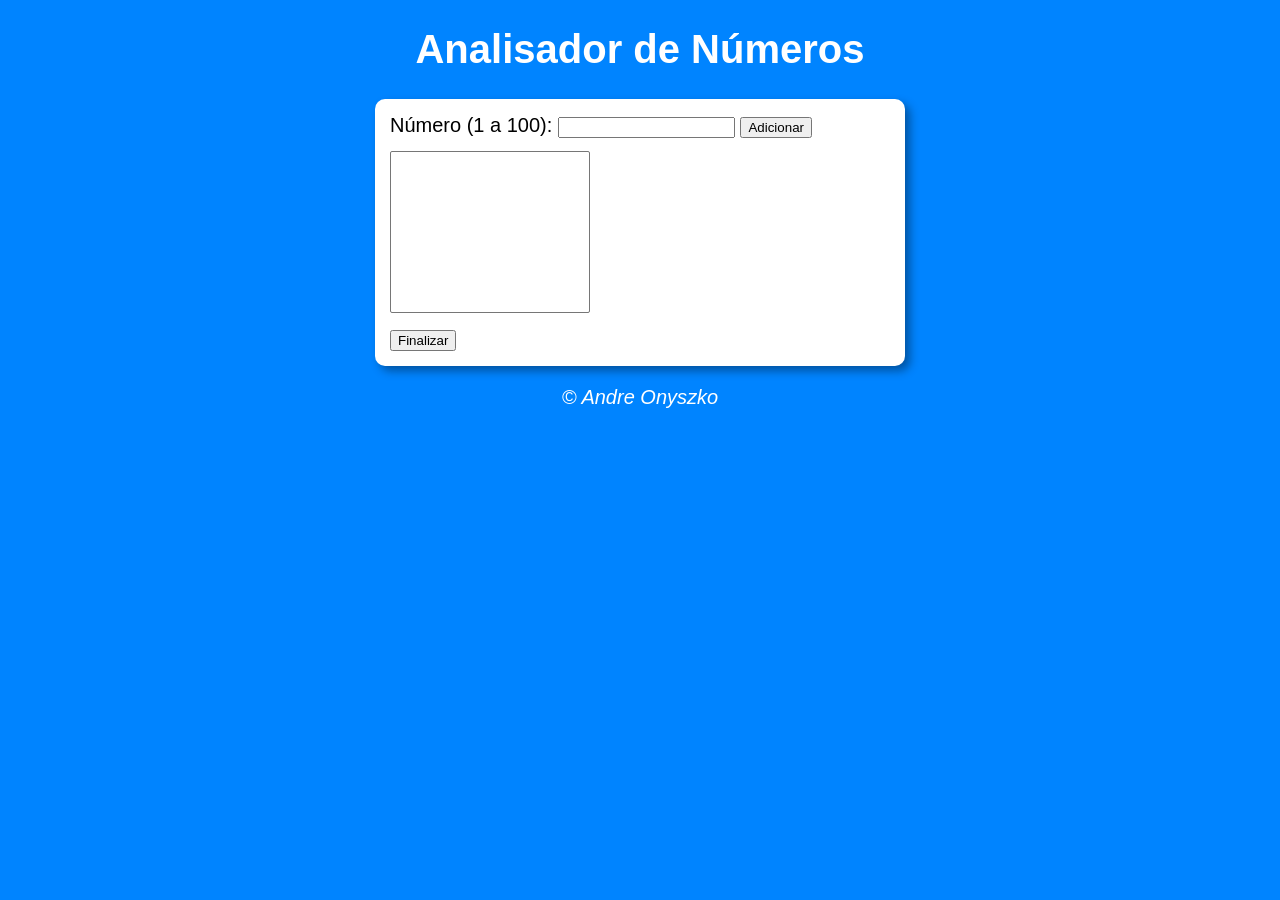
<file: aula16ex/index.html>
<!DOCTYPE html>
<html lang="pt-br">
<head>
    <meta charset="UTF-8">
    <meta name="viewport" content="width=device-width, initial-scale=1.0">
    <title>Analisador de números</title>
    <link rel="stylesheet" href="css/style.css">
</head>
<body>
    <header>
        <h1>Analisador de Números</h1>
    </header>
    <section>
        <div>
            <form>
                <label for="number">Número (1 a 100): </label>
                <input type="number" name="number" id="number">
                <input type="button" value="Adicionar" onclick="adicionar()">
                <br>
                <select name="values" id="values" style="width: 40%; margin: 1em 0;" size="10">
                </select>
                <br>
                <input type="button" value="Finalizar" onclick="finalizar()">
            </form>
        </div>
        <div id="result">

        </div>
    </section>
    <footer>
        &copy; Andre Onyszko
    </footer>
    <script src="js/script.js"></script>
</body>
</html>
</file>
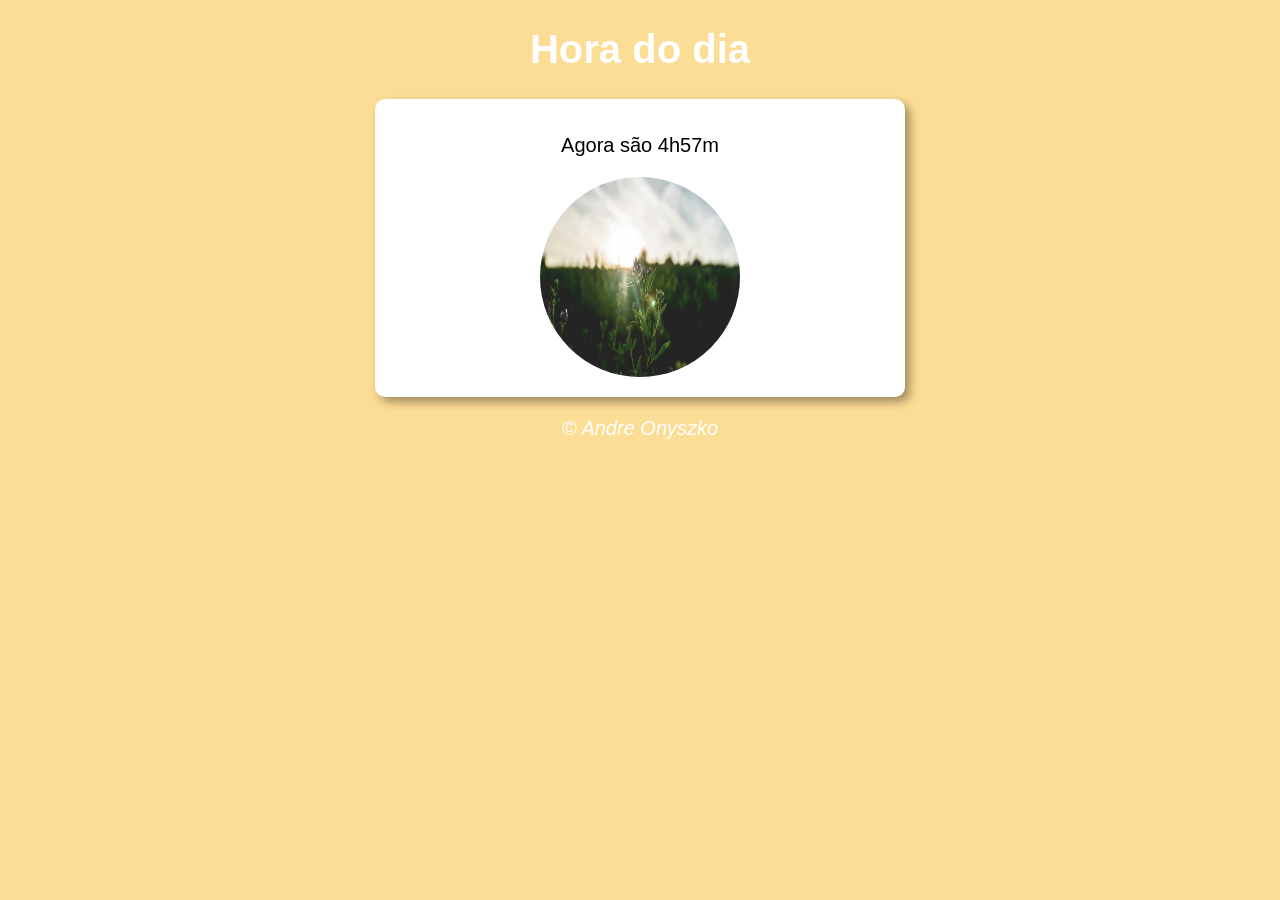
<file: aula12ex/ex015/index.html>
<!DOCTYPE html>
<html lang="pt-br">
<head>
    <meta charset="UTF-8">
    <meta name="viewport" content="width=device-width, initial-scale=1.0">
    <title>Hora do Dia</title>
    <link rel="stylesheet" href="css/style.css">
</head>
<body onload="carregar()">
    <header>
        <h1>Hora do dia</h1>
    </header>
    <section>
        <div id="msg">
            Aqui vai aparecer a mensagem
        </div>
        <div id="img">
            <img src="media/manha.jpg" alt="fotodahora">
        </div>
    </section>
    <footer>
        &copy; Andre Onyszko
    </footer>
    <script src="js/script.js"></script>
</body>
</html>
</file>
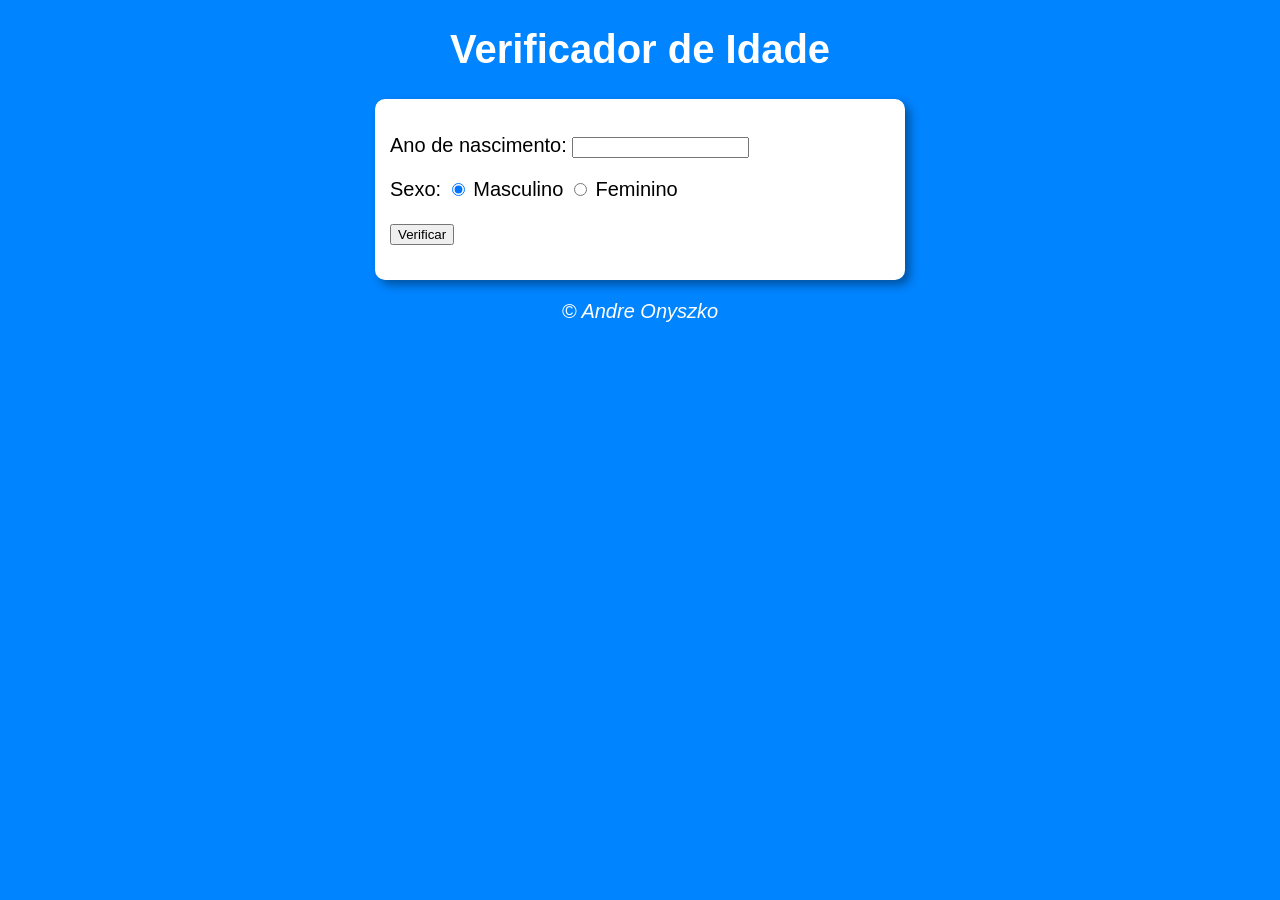
<file: aula12ex/ex016/index.html>
<!DOCTYPE html>
<html lang="pt-br">
<head>
    <meta charset="UTF-8">
    <meta name="viewport" content="width=device-width, initial-scale=1.0">
    <title>Idade</title>
    <link rel="stylesheet" href="css/style.css">
</head>
<body>
    <header>
        <h1>Verificador de Idade</h1>
    </header>
    <section>
        <div>
            <p>
                Ano de nascimento:
                <input type="number" name="yearbirth" id="yearbirth" required min="0">
            </p>
            <p>
                Sexo:
                <input type="radio" name="gender" id="male" checked>
                <label for="male">Masculino</label>
                <input type="radio" name="gender" id="female">
                <label for="female">Feminino</label>
            </p>
            <input type="submit" value="Verificar" onclick="verify()">
        </div>
        <div id="container-result">
            <p></p>
        </div>
    </section>
    <footer>
        &copy; Andre Onyszko
    </footer>
    <script src="js/script.js"></script>
</body>
</html>
</file>
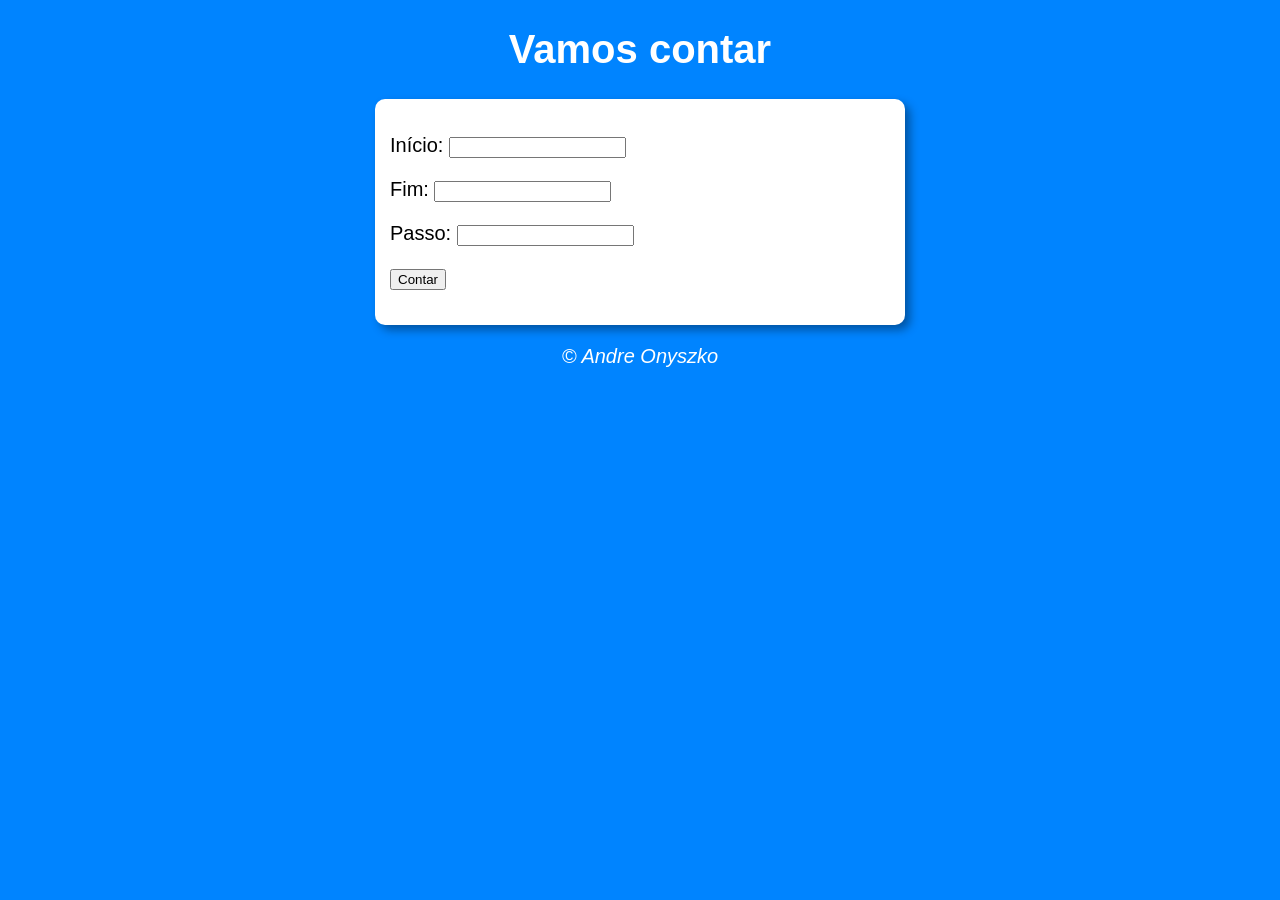
<file: aula14ex/ex020/index.html>
<!DOCTYPE html>
<html lang="pt-br">
<head>
    <meta charset="UTF-8">
    <meta name="viewport" content="width=device-width, initial-scale=1.0">
    <title>Contagem</title>
    <link rel="stylesheet" href="css/style.css">
</head>
<body>
    <header>
        <h1>Vamos contar</h1>
    </header>
    <section>
        <div>
            <form>
                <p><label for="start">Início: </label><input type="number" name="start" id="start" required min="0"></p>
                <p><label for="end">Fim: </label><input type="number" name="end" id="end" required min="0"></p>
                <p><label for="jump">Passo: </label><input type="number" name="jump" id="jump" required min="0"></p>
            </form>
            <input type="submit" value="Contar" onclick="count()">
        </div>
        <div id="resultfield">
            <p></p>
        </div>
    </section>
    <footer>
        &copy; Andre Onyszko
    </footer>
    <script src="js/script.js"></script>
</body>
</html>
</file>
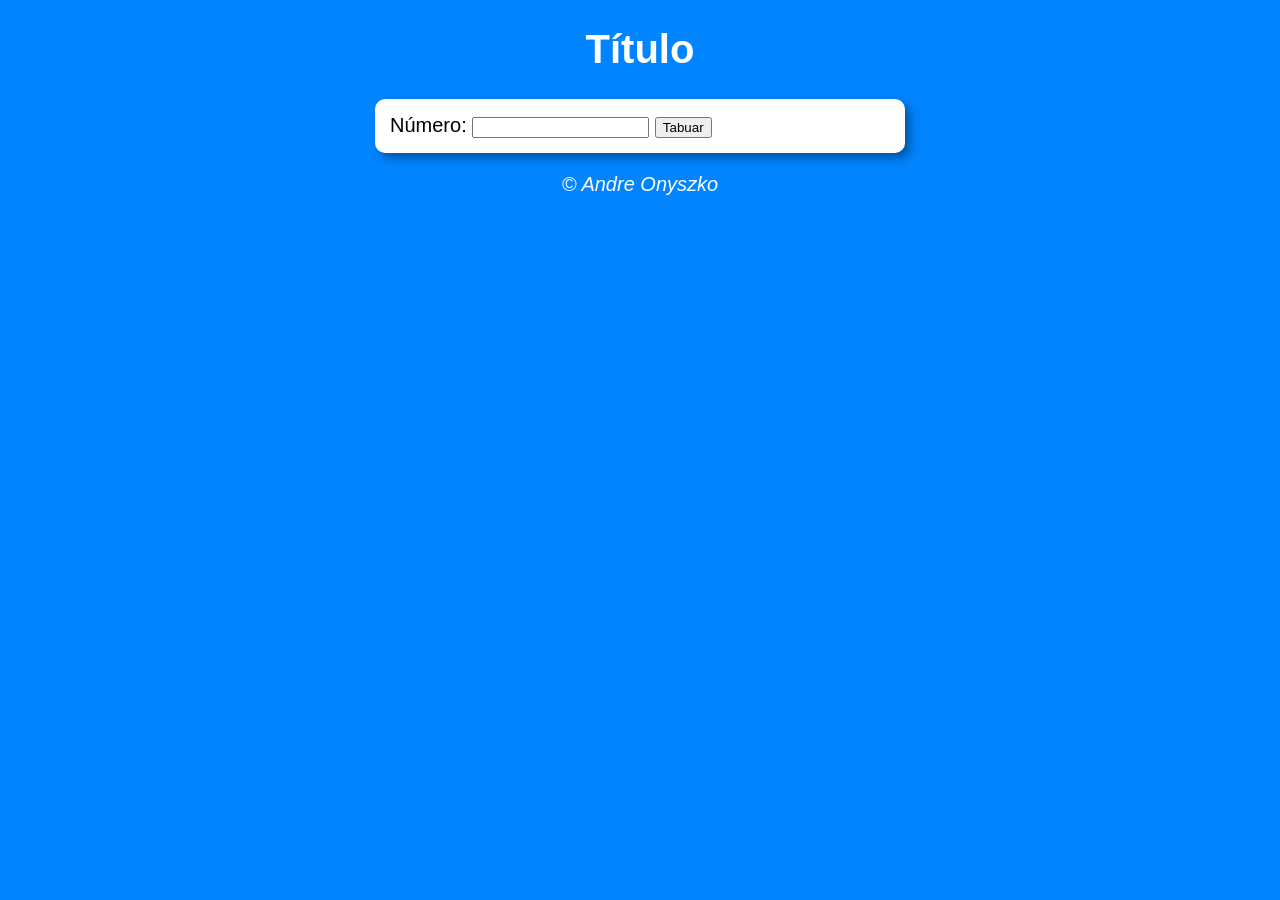
<file: aula14ex/ex021/index.html>
<!DOCTYPE html>
<html lang="pt-br">
<head>
    <meta charset="UTF-8">
    <meta name="viewport" content="width=device-width, initial-scale=1.0">
    <title>Modelo de exercício</title>
    <link rel="stylesheet" href="css/style.css">
</head>
<body>
    <header>
        <h1>Título</h1>
    </header>
    <section>
        <div>
            <label for="number">Número: </label> <input type="number" name="number" id="number">
            <input type="submit" value="Tabuar" onclick="table()">
        </div>
        <div id="resultfield">
        </div>
    </section>
    <footer>
        &copy; Andre Onyszko
    </footer>
    <script src="js/script.js"></script>
</body>
</html>
</file>
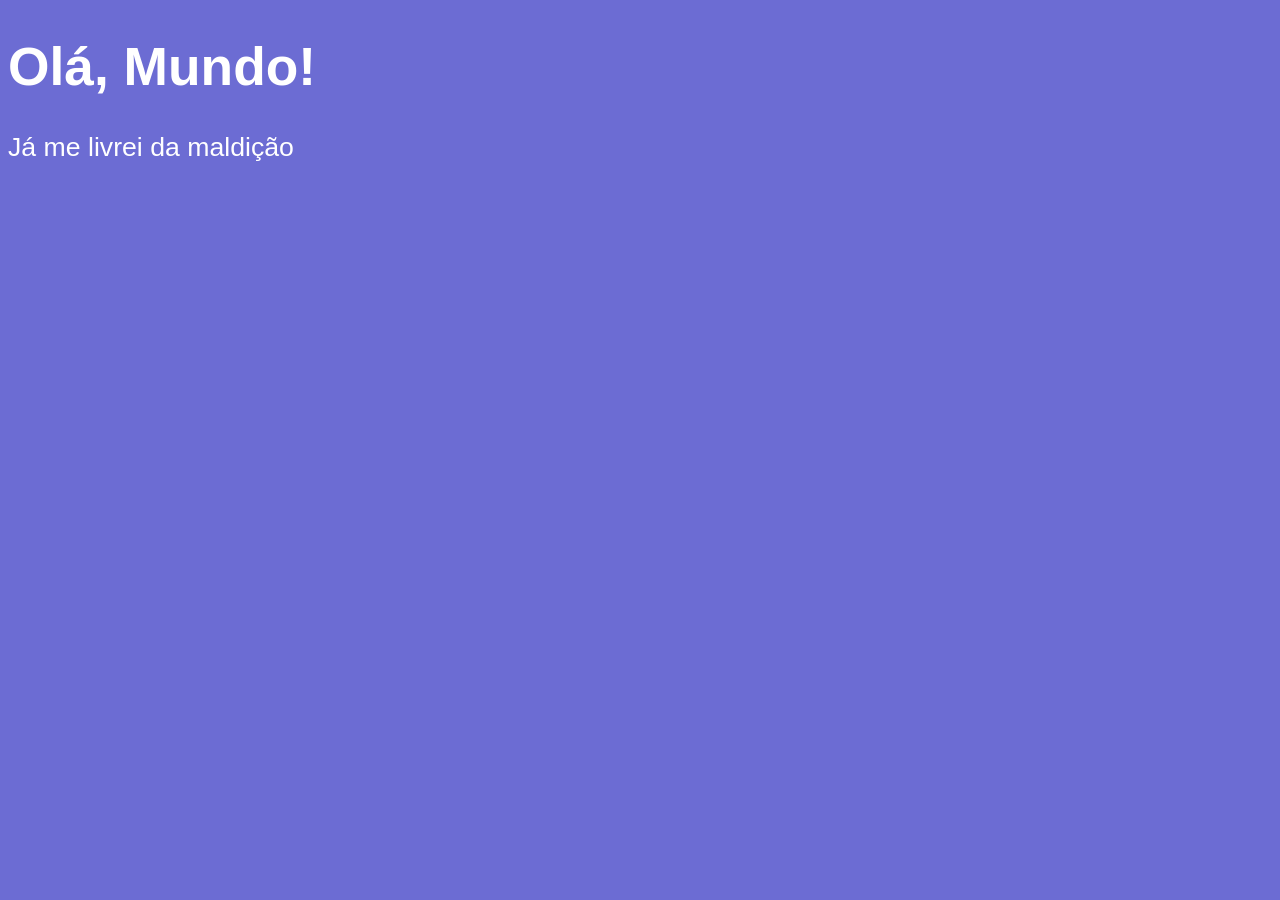
<file: aula04/ex001.html>
<!DOCTYPE html>
<html lang="pt-br">
<head>
    <meta charset="UTF-8">
    <meta name="viewport" content="width=device-width, initial-scale=1.0">
    <title>Meu primeiro programa</title>
    <style>
        body{
            background-color: rgb(108, 108, 211);
            color: white;
            font: normal 20pt Arial;
        }
    </style>
</head>
<body>
    <h1>Olá, Mundo!</h1>
    <p>Já me livrei da maldição</p>
    <script>
        window.alert("Minha primeira mensagem!")
        confirm("Esta gostando de JS?")
        prompt("Qual é seu nome?")
    </script>
</body>
</html>
</file>
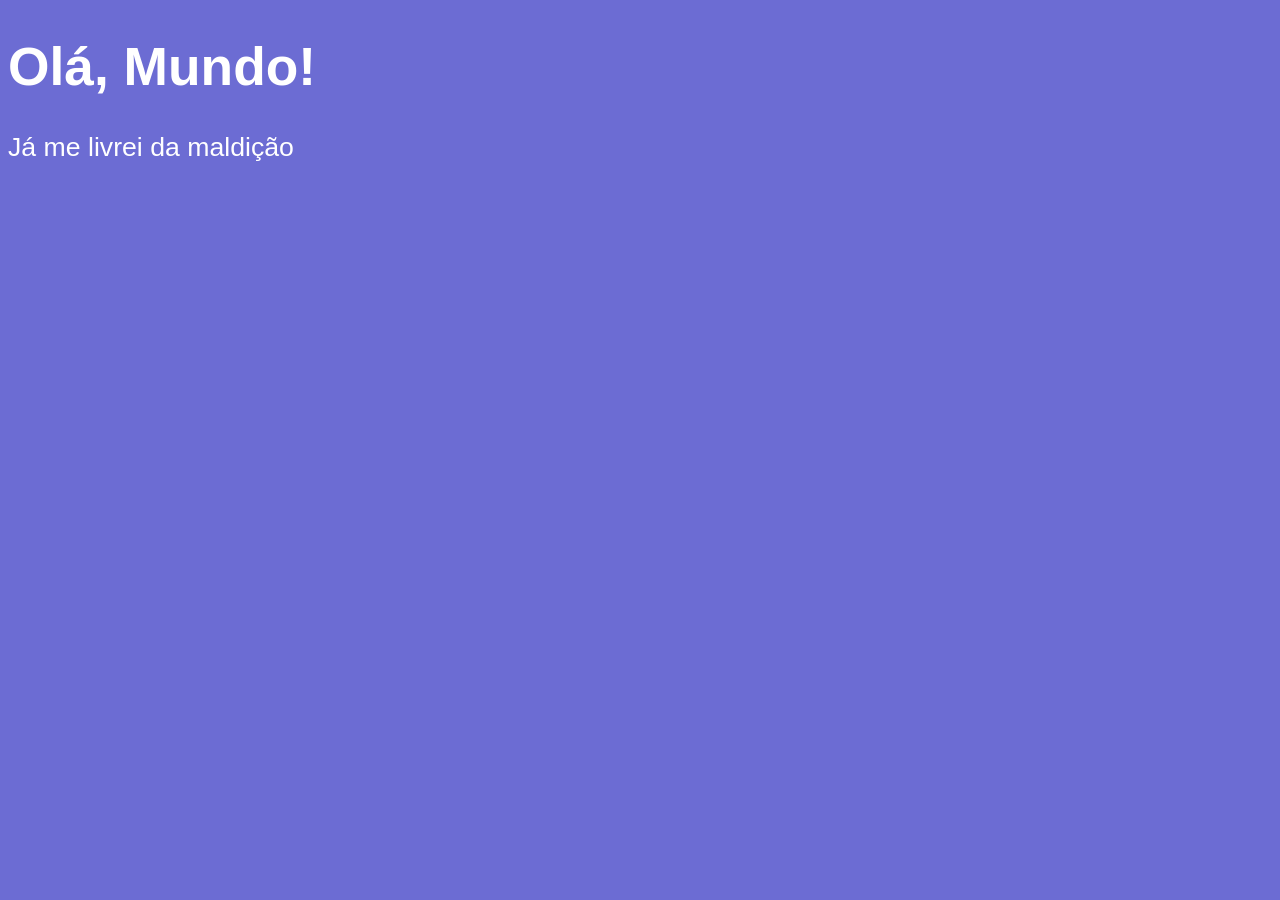
<file: aula06/ex002.html>
<!DOCTYPE html>
<html lang="pt-br">
<head>
    <meta charset="UTF-8">
    <meta name="viewport" content="width=device-width, initial-scale=1.0">
    <title>Meu primeiro programa</title>
    <style>
        body{
            background-color: rgb(108, 108, 211);
            color: white;
            font: normal 20pt Arial;
        }
    </style>
</head>
<body>
    <h1>Olá, Mundo!</h1>
    <p>Já me livrei da maldição</p>
    <script>
        var name= prompt("Qual é seu nome?")
        alert("É um grande prazer em te conhecer, " + name + "!")
    </script>
</body>
</html>
</file>
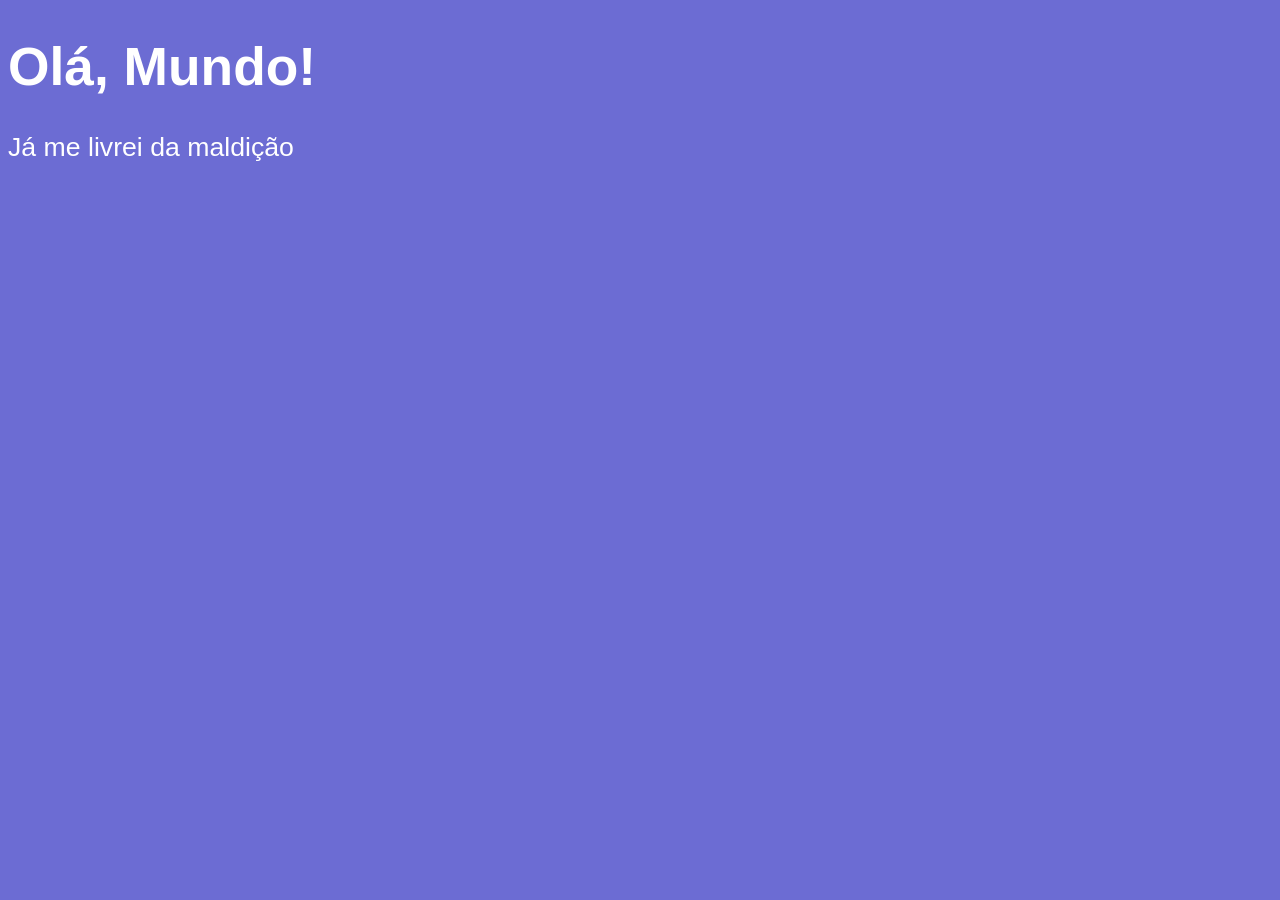
<file: aula06/ex003.html>
<!DOCTYPE html>
<html lang="pt-br">
<head>
    <meta charset="UTF-8">
    <meta name="viewport" content="width=device-width, initial-scale=1.0">
    <title>Meu primeiro programa</title>
    <style>
        body{
            background-color: rgb(108, 108, 211);
            color: white;
            font: normal 20pt Arial;
        }
    </style>
</head>
<body>
    <h1>Olá, Mundo!</h1>
    <p>Já me livrei da maldição</p>
    <script>
        var n1= Number(prompt("Número 1:"))
        var n2= Number(prompt("Número 2:"))
        var total= n1+n2
        alert(`A soma entre ${n1} e ${n2} é ${total}`)
    </script>
</body>
</html>
</file>
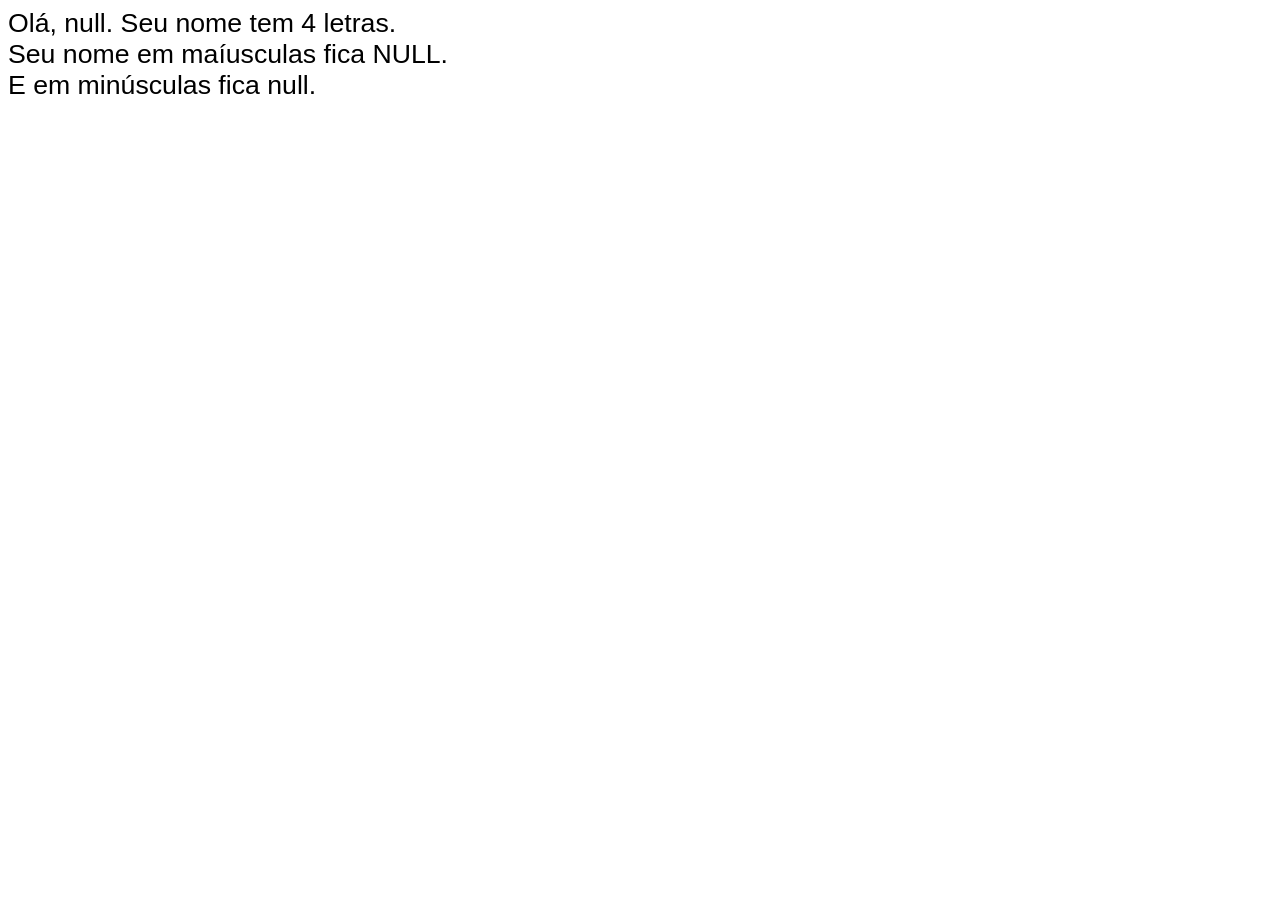
<file: aula06/ex004.html>
<!DOCTYPE html>
<html lang="pt-br">
<head>
    <meta charset="UTF-8">
    <meta name="viewport" content="width=device-width, initial-scale=1.0">
    <title>Document</title>
    <style>
        body{
            font: normal 20pt Arial;
        }
    </style>
</head>
<body>
    <script>
        var name = prompt("Qual é o seu nome?")
        document.write(`Olá, ${name}. Seu nome tem ${name.length} letras. <br>`)
        document.write(`Seu nome em maíusculas fica ${name.toUpperCase()}.<br>`)
        document.write(`E em minúsculas fica ${name.toLowerCase()}.`)
    </script>
</body>
</html>
</file>
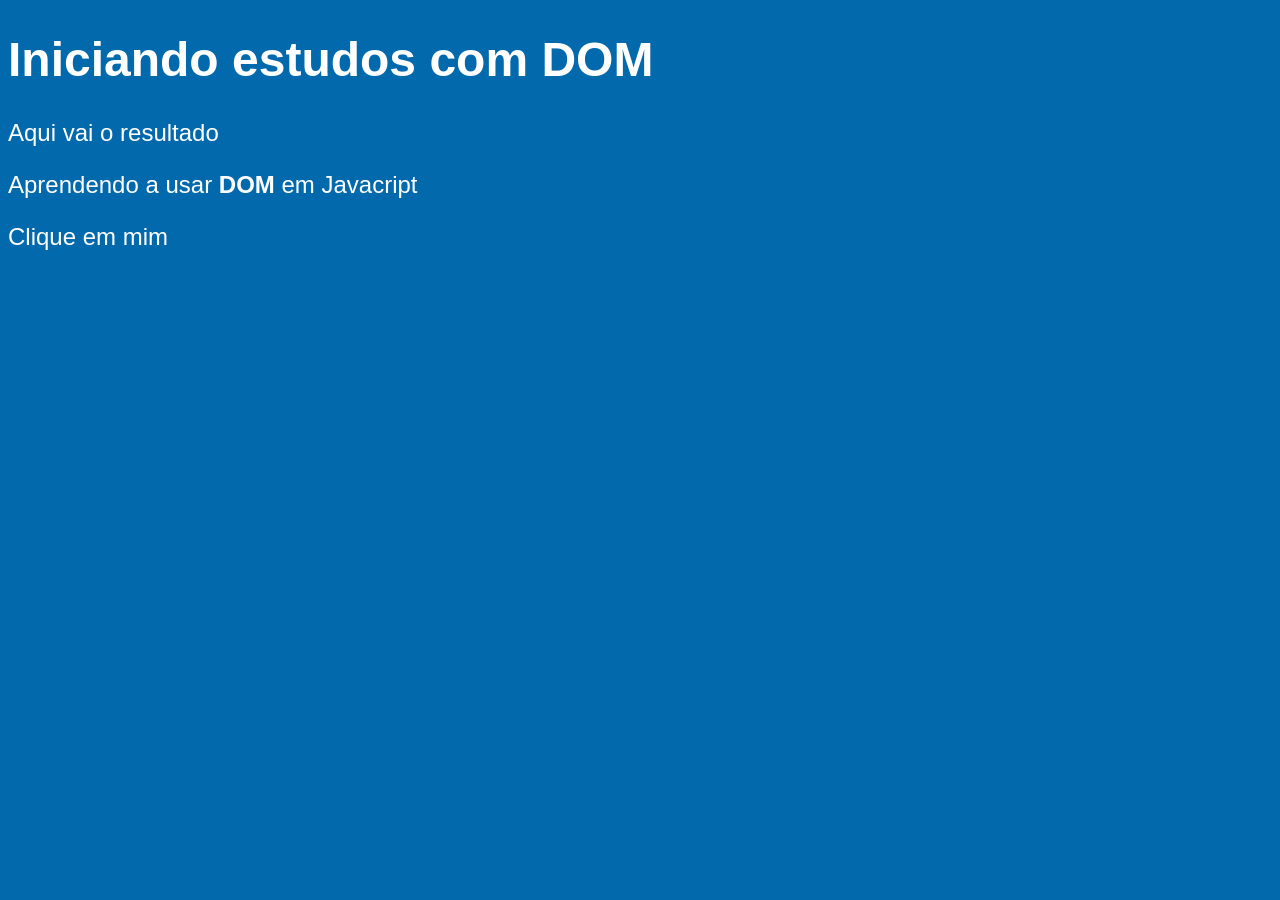
<file: aula09/ex005.html>
<!DOCTYPE html>
<html lang="pt-br">
<head>
    <meta charset="UTF-8">
    <meta name="viewport" content="width=device-width, initial-scale=1.0">
    <title>DOM</title>
    <style>
        body{
            background-color: rgb(3, 105, 173);
            color: white;
            font: normal normal 18pt Arial;
        }
    </style>
</head>
<body>
    <h1>Iniciando estudos com DOM</h1>
    <p>Aqui vai o resultado</p>
    <p id="p2" name="p2" class="ps">Aprendendo a usar <strong>DOM</strong> em Javacript</p>
    <div">Clique em mim</div>
    <script>
        /*var e = document.getElementsByTagName('p')[1]
        var e = document.getElementById('p2')
        var e= document.getElementsByName('p2')[0]
        var e= document.getElementsByClassName('ps')[0]
        var e= document.querySelector('.ps')
        e.style.color = 'black'*/
    </script>
</html>
</file>
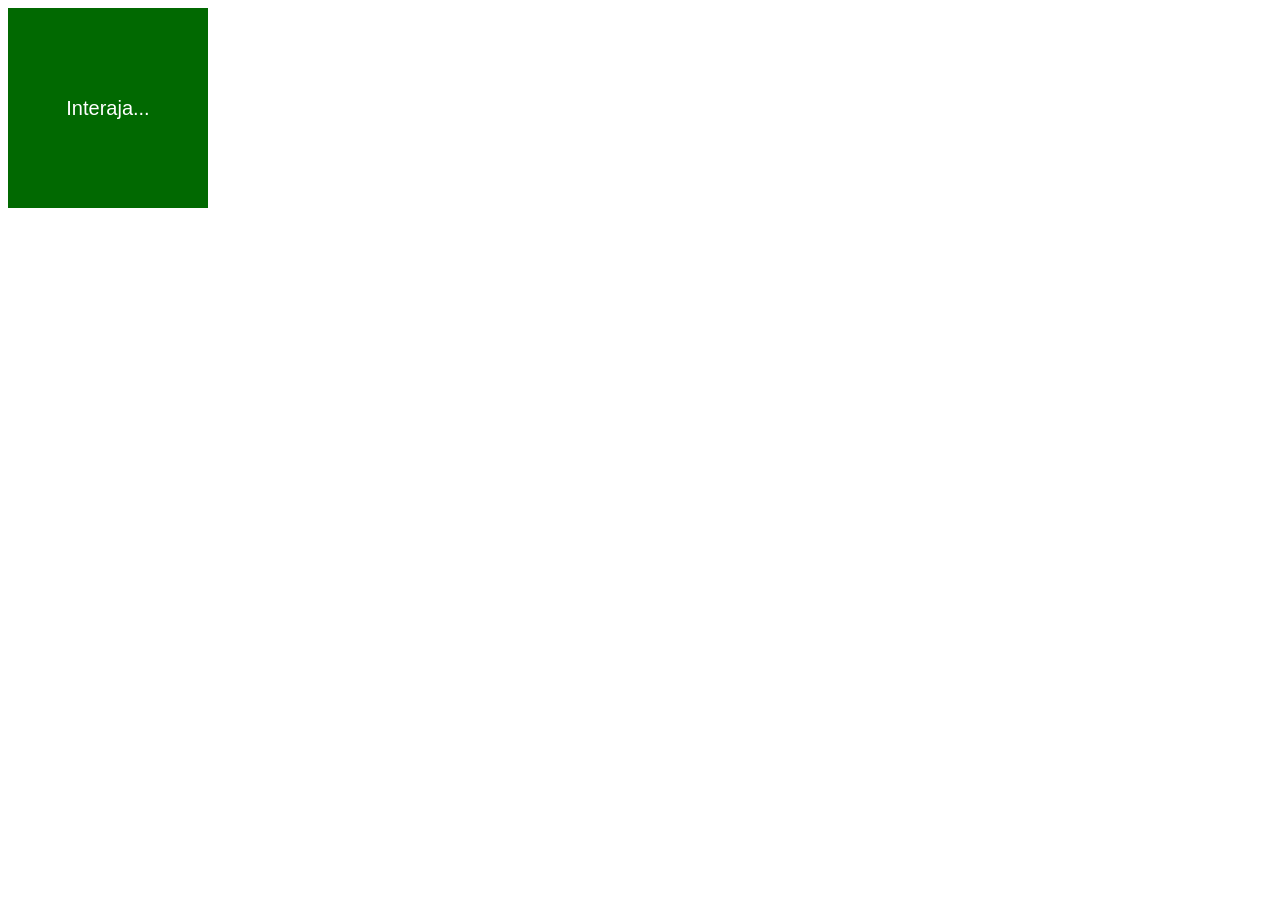
<file: aula10/ex006.html>
<!DOCTYPE html>
<html lang="pt-br">
<head>
    <meta charset="UTF-8">
    <meta name="viewport" content="width=device-width, initial-scale=1.0">
    <title>Exercícios DOM</title>
    <style>
        #area{
            font: normal 15pt Arial;
            background-color: rgb(1, 105, 1);
            color: white;
            width: 200px;
            height: 200px;
            line-height: 200px;
            text-align: center;
        }
    </style>
</head>
<body>
    
    <div id="area">
        Interaja...
    </div>
    <script>
        var a = document.querySelector('#area')

        a.addEventListener('click', clicar)
        a.addEventListener('mouseenter', enter)
        a.addEventListener('mouseout', out)

        function clicar() {
            a.innerText = 'Clicou!'
            a.style.background = 'red'
        }

        function enter() {
            a.innerText= 'Clique'
        }

        function out() {
            a.innerText='Interaja...'
            a.style.background = 'rgb(1, 105, 1)'
        }
    </script>
</body>
</html>
</file>
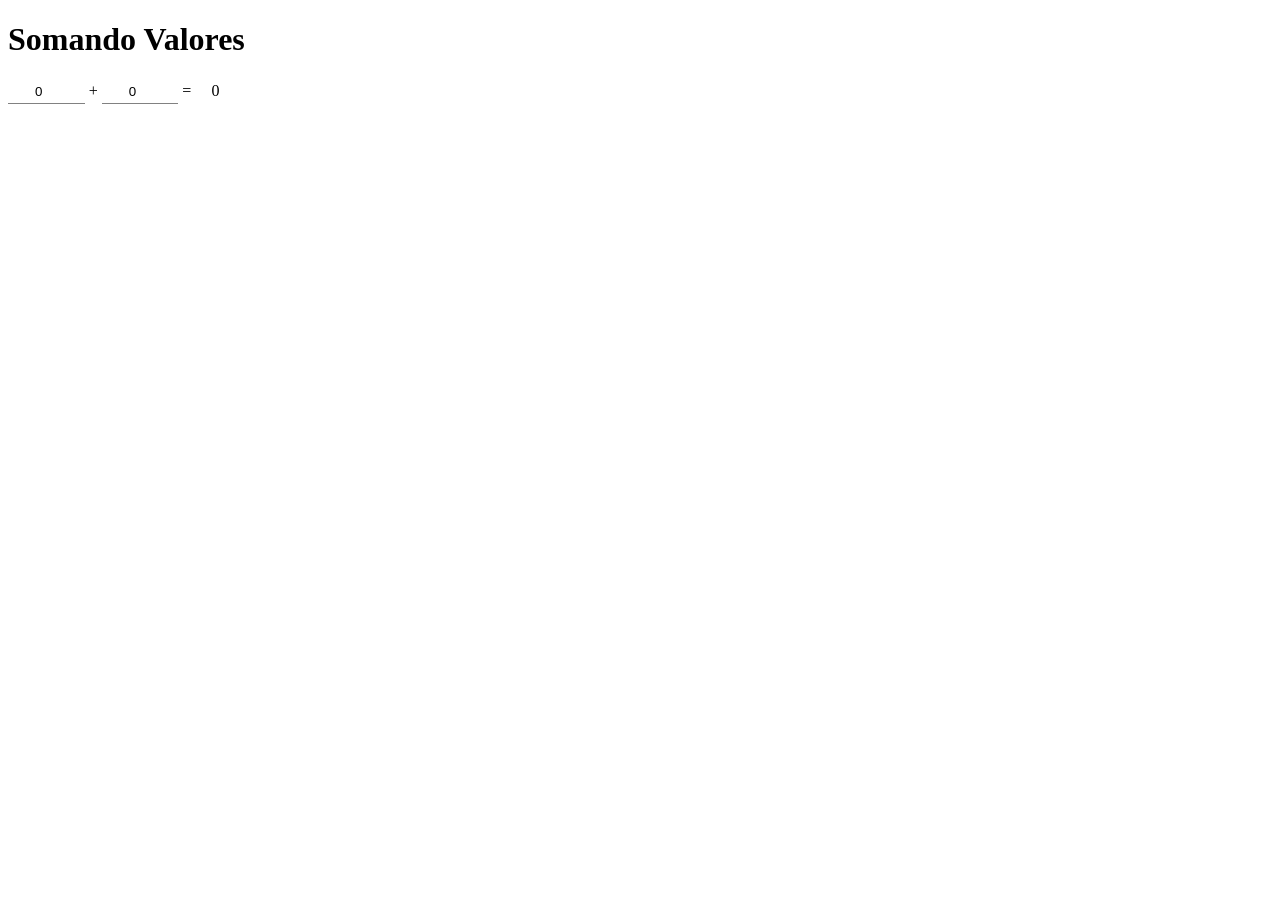
<file: aula10/ex007.html>
<!DOCTYPE html>
<html lang="en">
<head>
    <meta charset="UTF-8">
    <meta name="viewport" content="width=device-width, initial-scale=1.0">
    <title>Somando Números</title>
    <style>
        input[type="number"]{
            border: 0;
            border-bottom: 1px solid rgba(0, 0, 0, 0.493);
            text-align: center;
            width: 50px;
            padding: 0.3em 1em;
        }

        output{
            padding: 0.3em 1em;
        }
    </style>
</head>
<body>
    <h1>Somando Valores</h1>
    <form>
        <input id="n1" type="number" placeholder="n1" value="0" onchange="somar()"> +
        <input id="n2" type="number" placeholder="n2" value="0" onchange="somar()"> =
        <output id="result">0</output>
    </form>
    <script>
        function somar() {
            var resultfield = document.querySelector('#result')
            var n1 = document.querySelector('#n1').value
            var n2 = document.querySelector('#n2').value
            var result = Number(n1)+Number(n2)
            resultfield.innerHTML = result
        }
    </script>
</body>
</html>
</file>
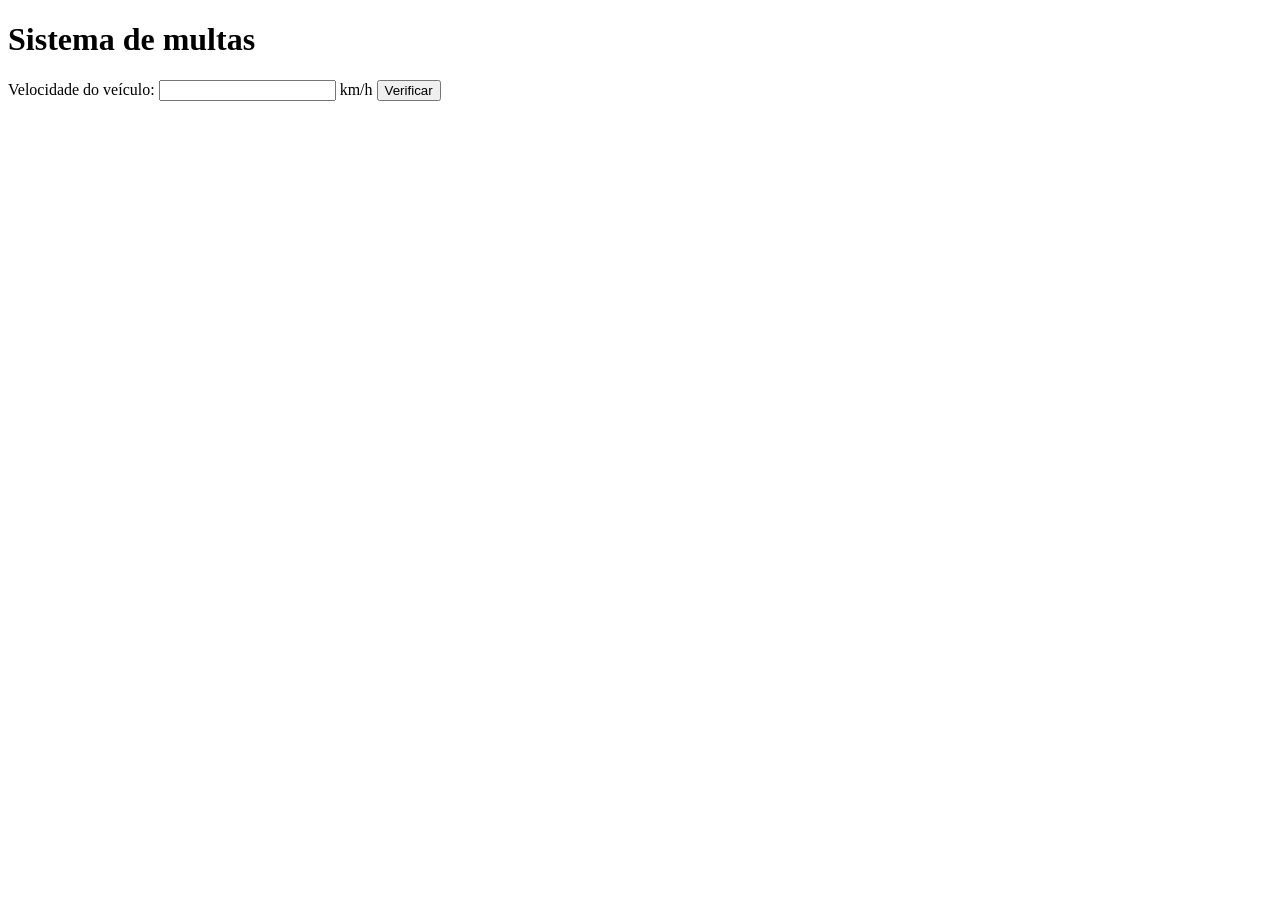
<file: aula11/ex010.html>
<!DOCTYPE html>
<html lang="pt-br">
<head>
    <meta charset="UTF-8">
    <meta name="viewport" content="width=device-width, initial-scale=1.0">
    <title>DETRAN</title>
</head>
<body>
    <h1>Sistema de multas</h1>
    <form>
        <label for="speed">Velocidade do veículo:</label>
        <input type="number" name="speed" id="speed">
        <label for="speed">km/h</label>
        <input type="button" value="Verificar" onclick="verify()">
        <div id="result"></div>
    </form>
    <script>
        function verify() {
            var speed = Number(document.querySelector('#speed').value)
            var resultfield= document.querySelector('#result')
            resultfield.innerHTML = `<p>Sua velocidade é de <strong>${speed}km/h.</strong></p>`

            if(speed>60){
                resultfield.innerHTML += `<p>Você ultrapassou o limite de velocidade. <strong>MULTADO!</strong></p>`
            }
            else{
                resultfield.innerHTML += `<p>Tudo certo com sua velocidade, boa viagem :D</p>`
            }

            resultfield.innerHTML += `<p>Dirija sempre com cinto de segurança.</p>`
        }
    </script>
</body>
</html>
</file>
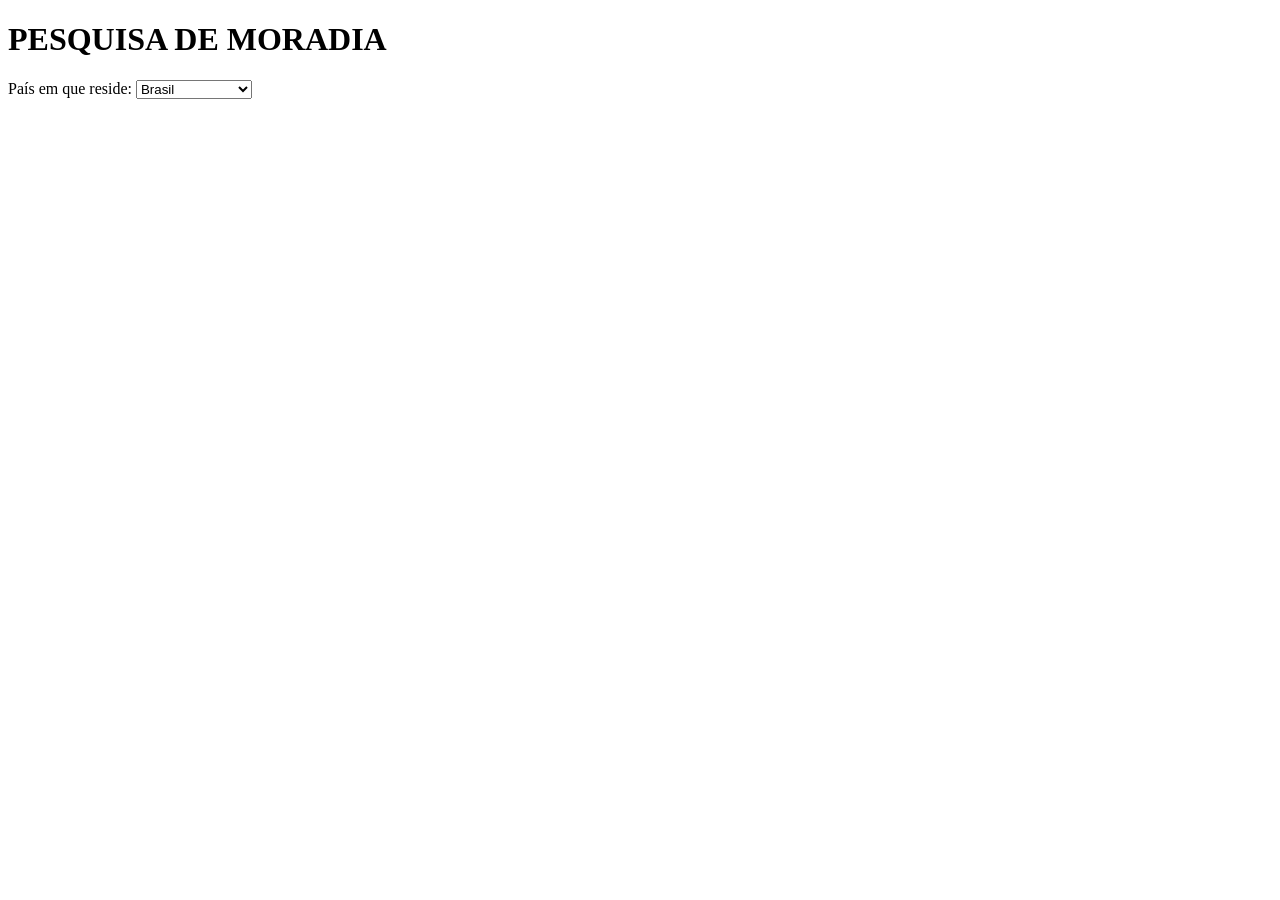
<file: aula11/ex011.html>
<!DOCTYPE html>
<html lang="pt-br">
<head>
    <meta charset="UTF-8">
    <meta name="viewport" content="width=device-width, initial-scale=1.0">
    <title>IBGE</title>
</head>
<body>
    <h1>PESQUISA DE MORADIA</h1>
    <form>
        <label for="countries">País em que reside: </label>
        <select name="countries" id="countries" value=none onchange="nacionality()">
            <option value="br">Brasil</option> 
            <option value="eua">Estados Unidos</option> 
            <option value="canada">Canada</option> 
            <option value="espanha">Espanha</option> 
            <option value="chi">China</option> 
            <option value="jap">Japao</option> 
        </select>
        <br>
        <output id="resultfield"></output>
    </form>
    <script>
        function nacionality() {
            var country = document.querySelector('#countries').value
            var resultfield = document.querySelector('#resultfield')
            if(country == 'br'){
                resultfield.innerHTML = `Você é brasileiro.`
            }
            else{
                resultfield.innerHTML = `Você é estrangeiro.`
            }
        }
    </script>
</body>
</html>
</file>
<file: aula16ex/css/style.css>
@charset "UTF-8";

body{
    background-color: rgb(0, 132, 255);
    font: normal 15pt Arial;
}

header{
    color: white;
    text-align: center;
}

section{
    background-color: white;
    border-radius: 10px;
    padding: 15px;
    width: 500px;
    margin: auto;
    box-shadow: 5px 5px 10px rgba(0, 0, 0, 0.37);
}

footer{
    color: white;
    text-align: center;
    font-style: italic;
    margin: 1em;
}
</file>
<file: aula12ex/ex015/css/style.css>
@charset "UTF-8";

body{
    background-color: rgb(0, 132, 255);
    font: normal 15pt Arial;
}

header{
    color: white;
    text-align: center;
}

section{
    background-color: white;
    border-radius: 10px;
    padding: 15px;
    width: 500px;
    margin: auto;
    box-shadow: 5px 5px 10px rgba(0, 0, 0, 0.37);
}

#msg{
    text-align: center;
}

#img{
    text-align: center;
}

img{
    width: 200px;
    height: 200px;
    border-radius: 100%;
}

footer{
    color: white;
    text-align: center;
    font-style: italic;
    margin: 1em;
}
</file>
<file: aula12ex/ex016/css/style.css>
@charset "UTF-8";

body{
    background-color: rgb(0, 132, 255);
    font: normal 15pt Arial;
}

header{
    color: white;
    text-align: center;
}

section{
    background-color: white;
    border-radius: 10px;
    padding: 15px;
    width: 500px;
    margin: auto;
    box-shadow: 5px 5px 10px rgba(0, 0, 0, 0.37);
}

#imgresult{
    width: 250px;
    border-radius: 50%;
}

#container-result{
    text-align: center;
}

footer{
    color: white;
    text-align: center;
    font-style: italic;
    margin: 1em;
}
</file>
<file: aula14ex/ex020/css/style.css>
@charset "UTF-8";

body{
    background-color: rgb(0, 132, 255);
    font: normal 15pt Arial;
}

header{
    color: white;
    text-align: center;
}

section{
    background-color: white;
    border-radius: 10px;
    padding: 15px;
    width: 500px;
    margin: auto;
    box-shadow: 5px 5px 10px rgba(0, 0, 0, 0.37);
}

footer{
    color: white;
    text-align: center;
    font-style: italic;
    margin: 1em;
}
</file>
<file: aula14ex/ex021/css/style.css>
@charset "UTF-8";

body{
    background-color: rgb(0, 132, 255);
    font: normal 15pt Arial;
}

header{
    color: white;
    text-align: center;
}

section{
    background-color: white;
    border-radius: 10px;
    padding: 15px;
    width: 500px;
    margin: auto;
    box-shadow: 5px 5px 10px rgba(0, 0, 0, 0.37);
}

footer{
    color: white;
    text-align: center;
    font-style: italic;
    margin: 1em;
}
</file>
